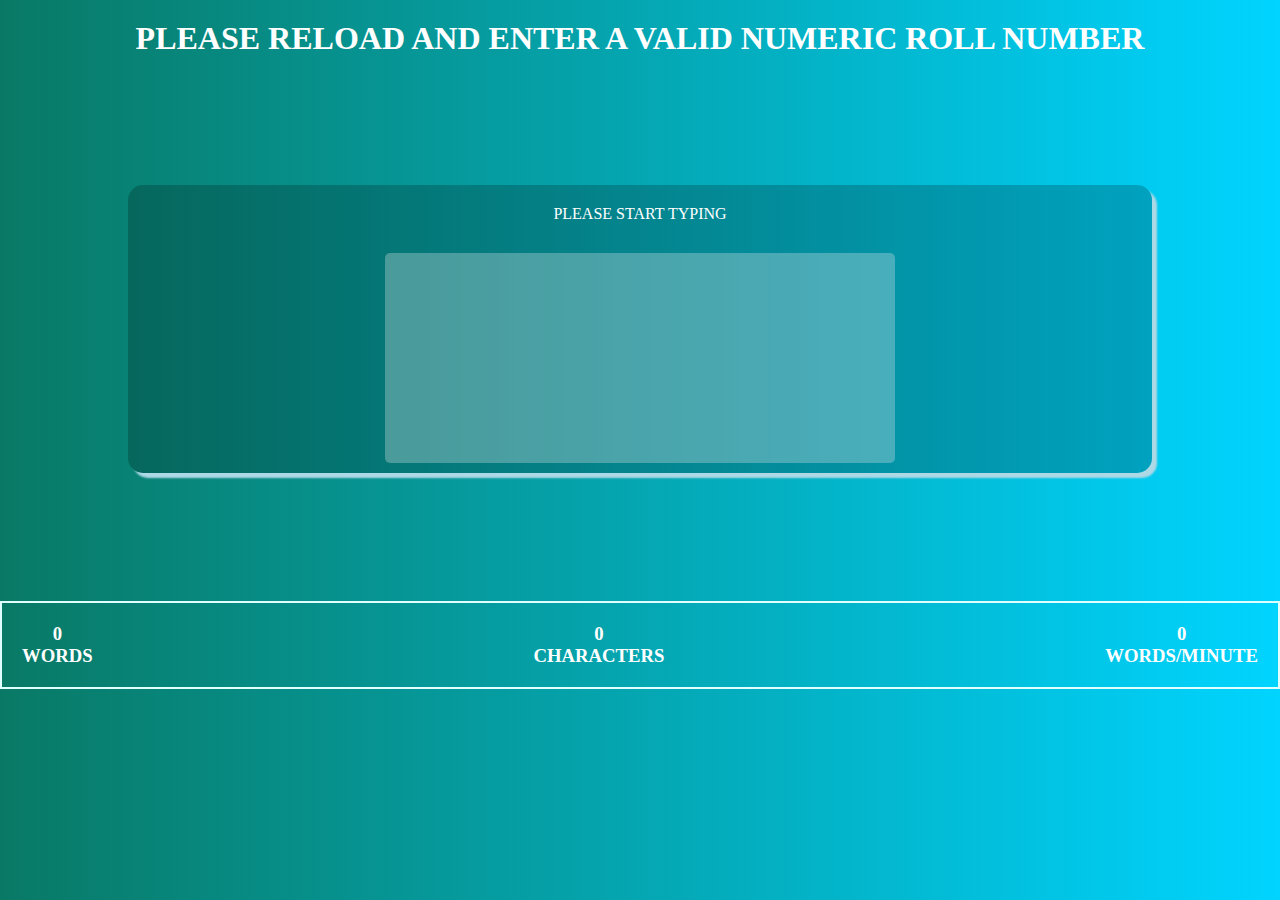
<file: index.html>
<!DOCTYPE html>
<html lang="en">
<head>
    <meta charset="UTF-8">
    <meta name="viewport" content="width=device-width, initial-scale=1.0">
    <title>Typing...TEST</title>
    <link rel="stylesheet" href="./style.css">
</head>
<body>
    <h1 id="user-roll"></h1>
    <div id="container">
        <form id="form">
            <label for="textarea">
                Please Start Typing</label>
            <textarea 
                id="textareaMsg" 
                style="resize: none;text-align: justify;"
                >
            </textarea>
        </form>
    </div>

    <div class="counter">
        <h3 id="total-word-count">0 <br>words</h3>
        <h3 id="total-character-count">0 <br>characters</h3>
        <h3 id="words-minute-count">0<br>words/minute</h3>    
    </div>


    <script>

let form = document.getElementById('form')
    let textArea = document.getElementById('textareaMsg')
    textArea.value=""
    let wordCount = document.getElementById('total-word-count')
    let wordCountVal = 0
    let characterCount = document.getElementById('total-character-count')
    let characterCountVal = 0
    let wordsMinute = document.getElementById('words-minute-count')
    let wordsMinuteVal = 0
    let wordsMinuteValg = 0
    let headingRoll = document.getElementById('user-roll')
    let stringmsg = ""
    let userRoll = prompt("Please enter your Roll number:", ""); //accepting roll number
   
    
window.onload = ()=>{
    let socket = new WebSocket("ws://127.0.0.1:8080/ws");  console.log("Attempting Connection...");

socket.onopen = () => {
    console.log("Successfully Connected");
};

socket.onclose = event => {
    console.log("Socket Closed Connection: ", event);
    socket.send("Client Closed!")
};

socket.onerror = error => {
    console.log("Socket Error: ", error);
};

    if((userRoll === "" || userRoll === null) ){
        textArea.disabled=true;
        headingRoll.innerText='Please reload and enter a valid roll number'
    }
    if(isNaN(parseInt(userRoll))){

        textArea.disabled=true;
        headingRoll.innerText='Please reload and enter a valid Numeric roll number'
        
    }else{
        
        
        
        textArea.addEventListener('keyup',()=>{   //textarea data will be manipulated when key is pushed
            textArea.value;
            wordCount.innerHTML = WordCount(textArea.value) +"<br>WORDS"
            characterCount.innerHTML = CharacterCount(textArea.value) +"<br>CHARACTER"
            wordCountVal=WordCount(textArea.value)
                characterCountVal = CharacterCount(textArea.value)
                wordsMinuteVal = WordCount(textArea.value)
                objectSend = [ // user object having data about user
                        parseInt(userRoll),
                        wordCountVal,
                        characterCountVal,
                        wordsMinuteValg
                ]
                
    socket.send(objectSend)
      
                

            let timeMin = setInterval(()=>{

                wordsMinute.innerHTML =  WordCount(textArea.value) +"<br>words/minute";
                wordsMinuteValg = WordCount(textArea.value);

            },60000)

            


        })
        headingRoll.innerText='welcome'+', '+userRoll;
        
       
        


        

    }
    
   
} 
    function WordCount(str) {
        return str.split(" ").length;
    }
    function CharacterCount(str) {
        return str.length
    }
    </script>
</body>
</html>
</file>
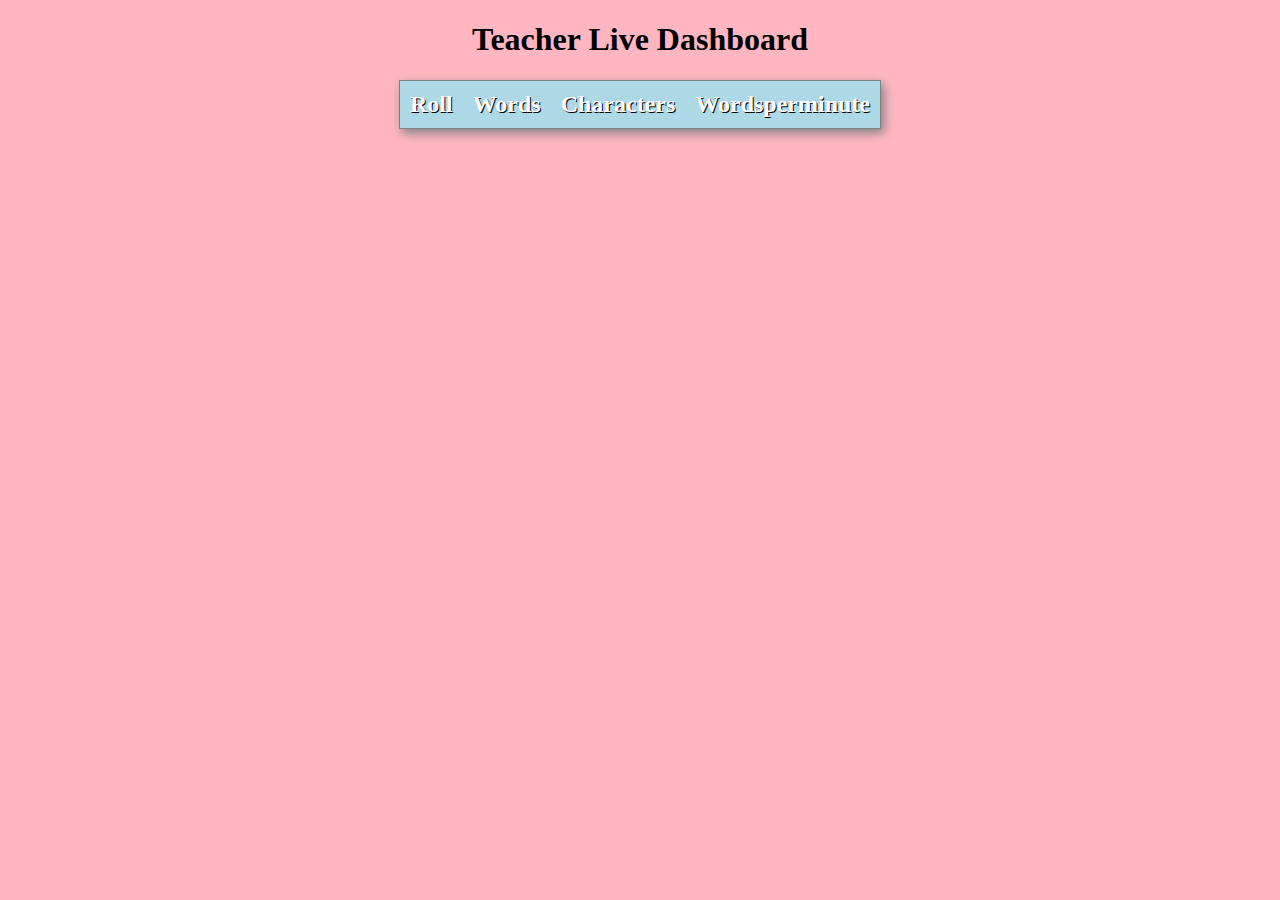
<file: teacher.html>
<!DOCTYPE html>
<html lang="en">
<head>
    <meta http-equiv="refresh" content="1">
    <meta charset="UTF-8">
    <meta name="viewport" content="width=device-width, initial-scale=1.0">
    <title>Teacher Dashboard</title>
    <link rel="stylesheet" href="./tablestyle.css">
</head>
<body>
    <h1>teacher live Dashboard</h1>
<table id="myTable" border="1">
    <tr>
        <th>roll</th>
        <th>words</th>
        <th>characters</th>
        <th>wordsperminute</th>
    </tr>
</table>
    <script>
window.onload = ()=>{
    let data = null
    let result = []
    
    let socket = new WebSocket("ws://127.0.0.1:8080/ws");
    
    socket.onopen = () => {
            console.log("Successfully Connected");
        };


        
       socket.onmessage = event =>{
           
            data = JSON.parse(event.data)
            result.push(data)
        }

       

       
          
     
           setTimeout(()=>{
        result.map((key)=>{
            console.log(key.roll,key.words,key.characters)
            var table = document.getElementById("myTable");
            var row = table.insertRow();
            var cell1 = row.insertCell(0);
            var cell2 = row.insertCell(1);
            var cell3 = row.insertCell(2);
            var cell4 = row.insertCell(3);
            cell1.innerHTML = key.roll;
            cell2.innerHTML = key.words;
            cell3.innerHTML = key.characters;
            cell4.innerHTML = key.wordsperminute;
        })

       },200)
        
        socket.onclose = event => {
            console.log("Socket Closed Connection: ", event);
            socket.send("Client Closed!")
        };

        socket.onerror = error => {
            console.log("Socket Error: ", error);
        };
    

}

    </script>
</body>
</html>
</file>
<file: style.css>
*{
    margin: 0;
    padding: 0;


}
body{
    text-align: center;
    background: linear-gradient(90deg, rgba(2,0,36,1) 0%, rgba(9,121,101,1) 0%, rgba(0,212,255,1) 100%);
}
h1{
    text-transform: uppercase;
    color: white;
    text-shadow: grey;
    margin: 20px; 
}
#container{
    position: relative;
    width: calc(100% - 20%);
    margin: 10% auto;
    background-color: rgba(0, 0, 0, 0.2);
    display: flex;
    justify-content: center;
    align-items: center;
    box-sizing: border-box;
    box-shadow: 5px 5px 2px lightblue;
    border-radius: 15px;
}
#textareaMsg{
    overflow-y: auto;
    width: 500px;
    height: 200px;
    border: none;
    outline: none;
    padding: 5px;
    margin: 10px 10px;
    border-radius: 5px;
}
::-webkit-scrollbar {
    width: 20px;
  }
  
  /* Track */
  ::-webkit-scrollbar-track {
    box-shadow: inset 0 0 5px grey; 
    border-radius: 10px;
  }
   
  /* Handle */
  ::-webkit-scrollbar-thumb {
    background: lightblue; 
    border-radius: 10px;
  }
  
  /* Handle on hover */
  ::-webkit-scrollbar-thumb:hover {
    background: rgb(45, 45, 240); 
  }
#form{
    display: flex;
    justify-content: center;
    align-items: center;
    flex-direction: column;
}
#form label{
    text-transform: uppercase;
    color: white;
    text-shadow: grey;
    margin: 20px;
}

.counter{
    width: 100%;
    display: flex;
    margin: auto;
    justify-content: space-between;
    align-items: center;
    box-sizing: border-box;
    border: 2px solid lightcyan;
}
.counter h3{
    text-transform: uppercase;
    color: white;
    text-shadow: grey;
    margin: 20px;
}
</file>
<file: tablestyle.css>
body{
    background-color: lightpink;
    text-align: center;
    text-transform: capitalize;
    overflow: hidden;
}
#myTable{
    width: calc(100% - 80%);
    margin: auto;
    overflow-x: scroll;
    border-collapse: collapse;
    box-sizing: border-box;
    text-align: center;
    border: 1px solid grey;
    text-transform: capitalize;
    font-size: 1.5rem;
    box-shadow: 3px 4px 10px grey;
    

}
th{
    background-color: lightblue;
    color: white;
    text-shadow: 1px 1px black;
}

td,th{
    border: none;
    border-bottom: 1px solid grey;
    padding: 10px;
}
</file>
